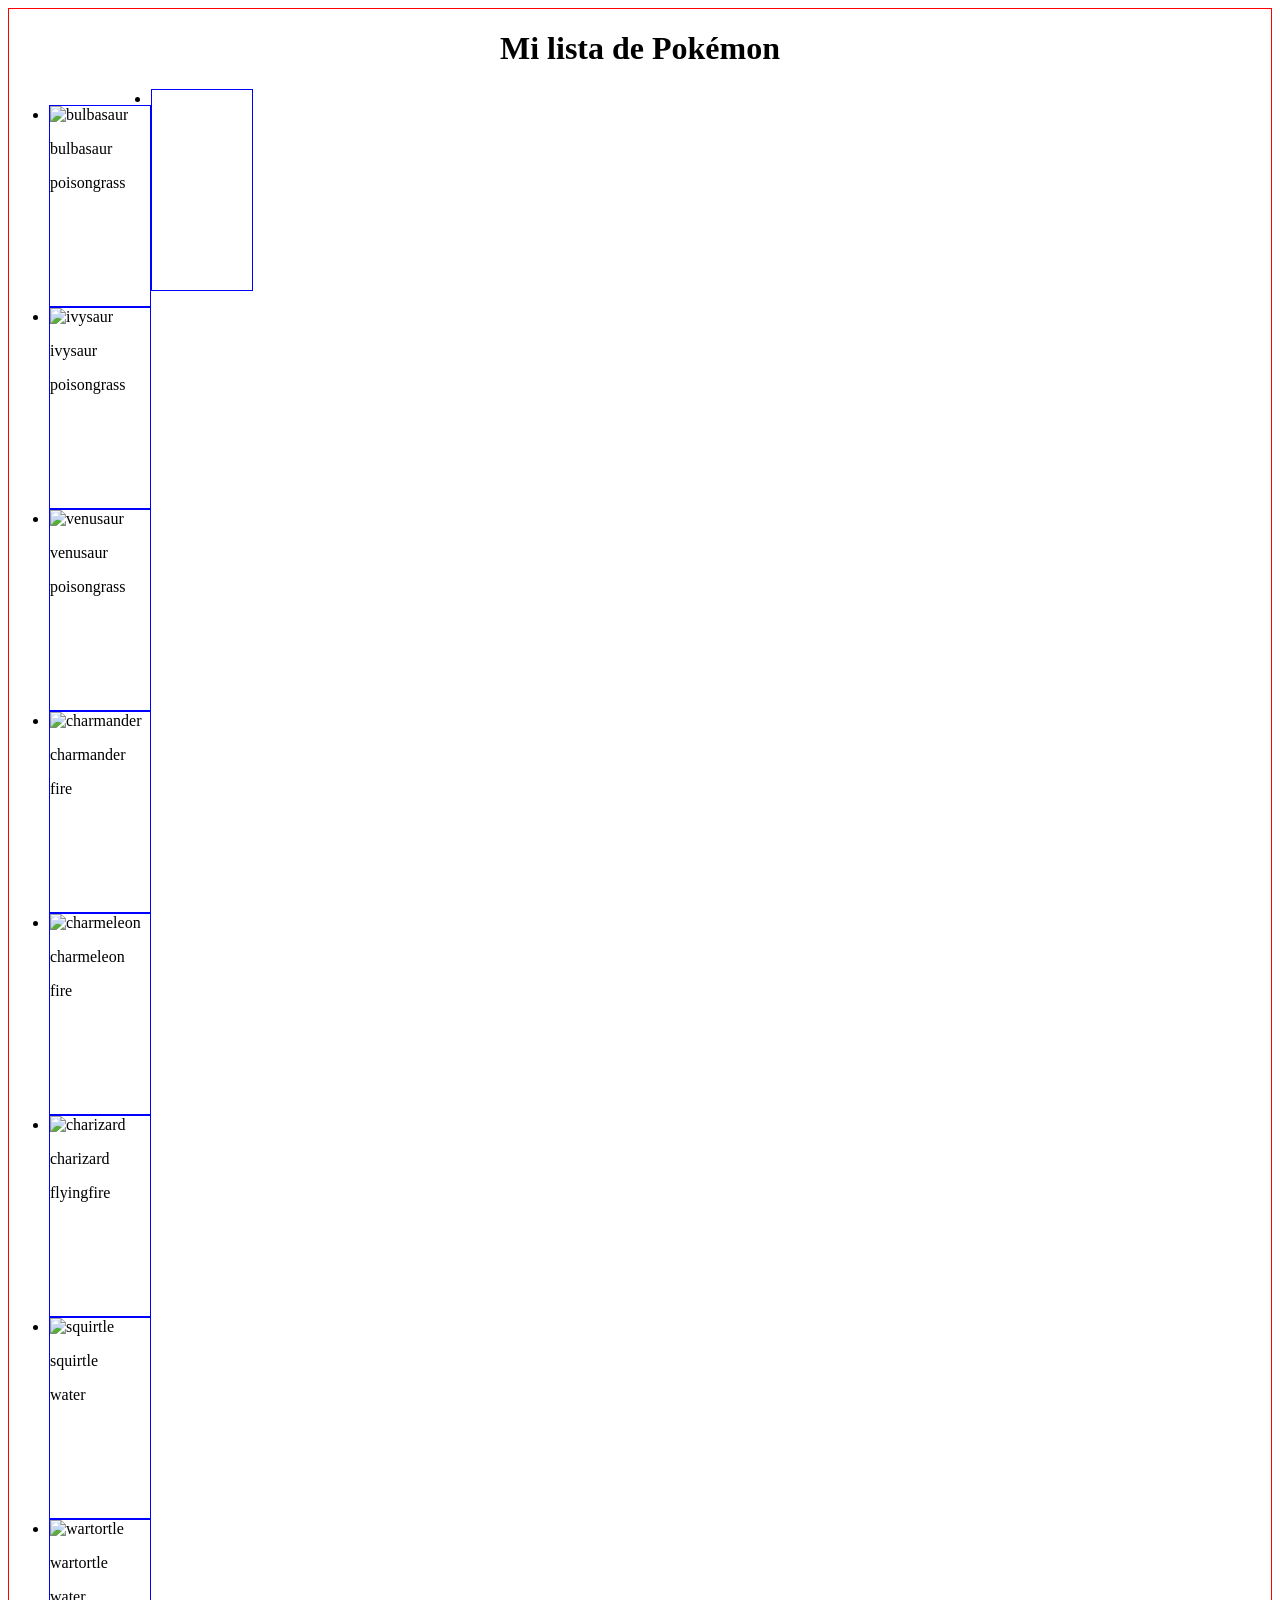
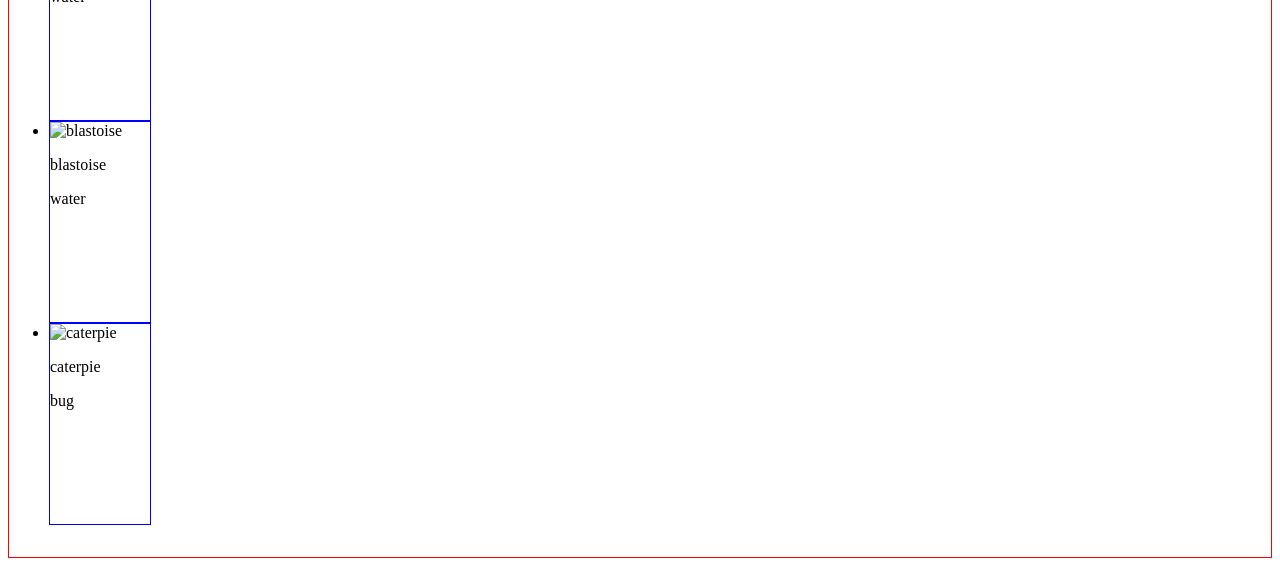
<file: docs2/index.html>
<!doctype html><html lang="en"><head><meta charset="utf-8"/><link rel="icon" href="./favicon.ico"/><meta name="viewport" content="width=device-width,initial-scale=1"/><meta name="theme-color" content="#000000"/><meta name="description" content="Web site created using create-react-app"/><link rel="apple-touch-icon" href="./logo192.png"/><link rel="manifest" href="./manifest.json"/><title>React App</title><link href="./static/css/main.1d89710a.chunk.css" rel="stylesheet"></head><body><noscript>You need to enable JavaScript to run this app.</noscript><div id="root"></div><script>!function(c){function e(e){for(var r,t,n=e[0],o=e[1],u=e[2],l=0,a=[];l<n.length;l++)t=n[l],Object.prototype.hasOwnProperty.call(f,t)&&f[t]&&a.push(f[t][0]),f[t]=0;for(r in o)Object.prototype.hasOwnProperty.call(o,r)&&(c[r]=o[r]);for(s&&s(e);a.length;)a.shift()();return i.push.apply(i,u||[]),p()}function p(){for(var e,r=0;r<i.length;r++){for(var t=i[r],n=!0,o=1;o<t.length;o++){var u=t[o];0!==f[u]&&(n=!1)}n&&(i.splice(r--,1),e=l(l.s=t[0]))}return e}var t={},f={1:0},i=[];function l(e){if(t[e])return t[e].exports;var r=t[e]={i:e,l:!1,exports:{}};return c[e].call(r.exports,r,r.exports,l),r.l=!0,r.exports}l.m=c,l.c=t,l.d=function(e,r,t){l.o(e,r)||Object.defineProperty(e,r,{enumerable:!0,get:t})},l.r=function(e){"undefined"!=typeof Symbol&&Symbol.toStringTag&&Object.defineProperty(e,Symbol.toStringTag,{value:"Module"}),Object.defineProperty(e,"__esModule",{value:!0})},l.t=function(r,e){if(1&e&&(r=l(r)),8&e)return r;if(4&e&&"object"==typeof r&&r&&r.__esModule)return r;var t=Object.create(null);if(l.r(t),Object.defineProperty(t,"default",{enumerable:!0,value:r}),2&e&&"string"!=typeof r)for(var n in r)l.d(t,n,function(e){return r[e]}.bind(null,n));return t},l.n=function(e){var r=e&&e.__esModule?function(){return e.default}:function(){return e};return l.d(r,"a",r),r},l.o=function(e,r){return Object.prototype.hasOwnProperty.call(e,r)},l.p="./";var r=this["webpackJsonpmy-react-project"]=this["webpackJsonpmy-react-project"]||[],n=r.push.bind(r);r.push=e,r=r.slice();for(var o=0;o<r.length;o++)e(r[o]);var s=n;p()}([])</script><script src="./static/js/2.ea74814c.chunk.js"></script><script src="./static/js/main.d5b89a6e.chunk.js"></script></body></html>
</file>
<file: docs2/static/css/main.1d89710a.chunk.css>
body{border:1px solid red}.header{text-align:center}.card{border:1px solid #00f;width:100px;height:200px}.container{display:flex;flex-direction:row;flex-wrap:wrap}
/*# sourceMappingURL=main.1d89710a.chunk.css.map */
</file>
